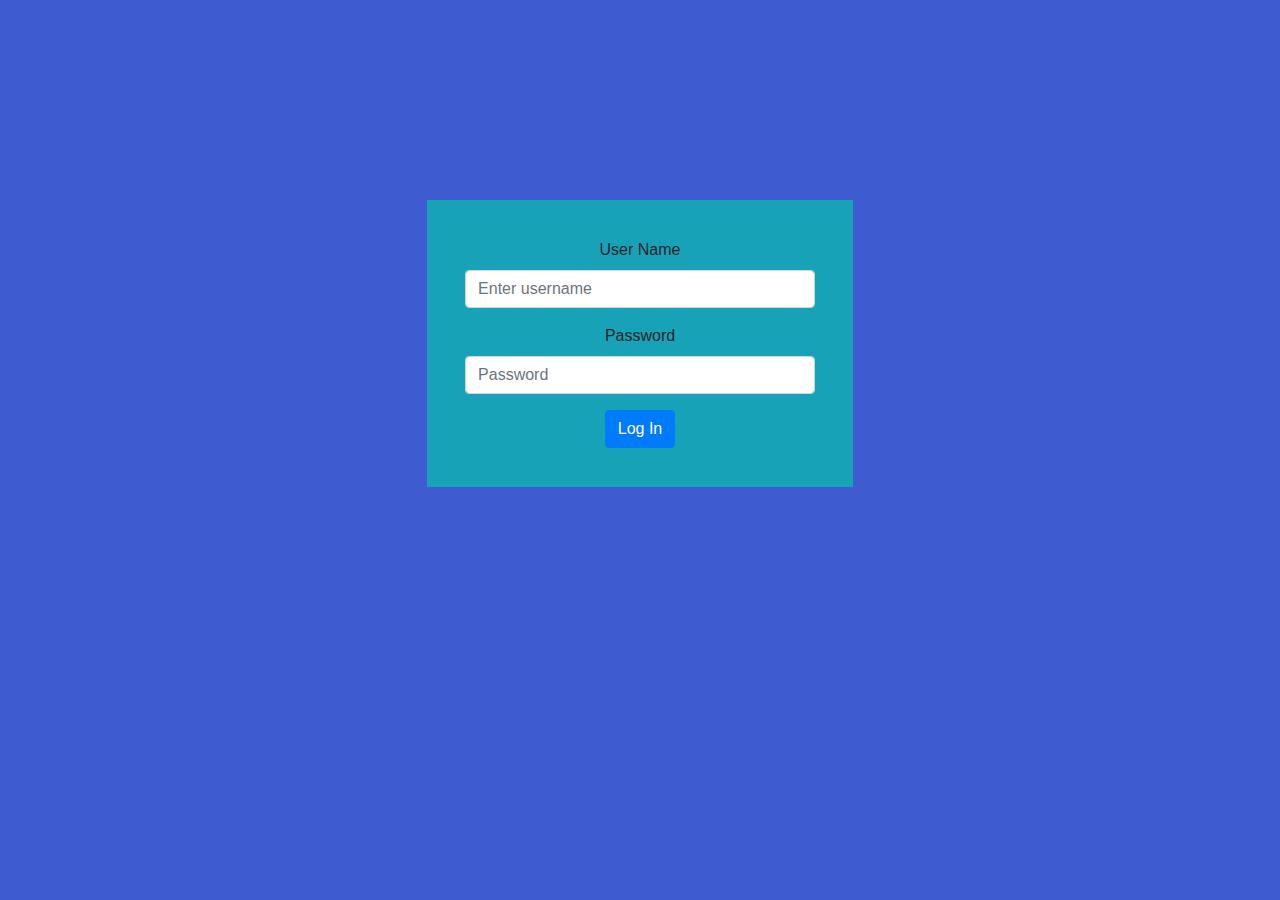
<file: login.html>
<!doctype html>
<html lang="en">
  <head>
    <!-- Required meta tags -->
    <meta charset="utf-8">
    <meta name="viewport" content="width=device-width, initial-scale=1, shrink-to-fit=no">

    <!-- Bootstrap CSS -->
    <link rel="stylesheet" href="https://cdn.jsdelivr.net/npm/bootstrap@4.3.1/dist/css/bootstrap.min.css" integrity="sha384-ggOyR0iXCbMQv3Xipma34MD+dH/1fQ784/j6cY/iJTQUOhcWr7x9JvoRxT2MZw1T" crossorigin="anonymous">

    <title>User Log In</title>
    <!-- <link rel="stylesheet" href="./style.css"> -->
  </head>
  <body style="background-color: rgb(62, 91, 208);">
    <center><form onsubmit="event.preventDefault();" class="col-md-4  bg-info"style="margin:200px; padding: 3%;">
        <div class="form-group ">
          <label for="username">User Name</label>
          <input type="username" class="form-control" id="username" aria-describedby="emailHelp" placeholder="Enter username">
        </div>
        <div class="form-group">
          <label for="password">Password</label>
          <input type="password" class="form-control" id="password" placeholder="Password">
          <p id="text"></p>
        </div>
        
        <button type="submit" class="btn btn-primary">Log In</button>
      </form></center>
      <script src="./todo.js"></script>
  </body>
</html>
</file>
<file: style.css>
#todotable{
    display: none;
}
</file>
